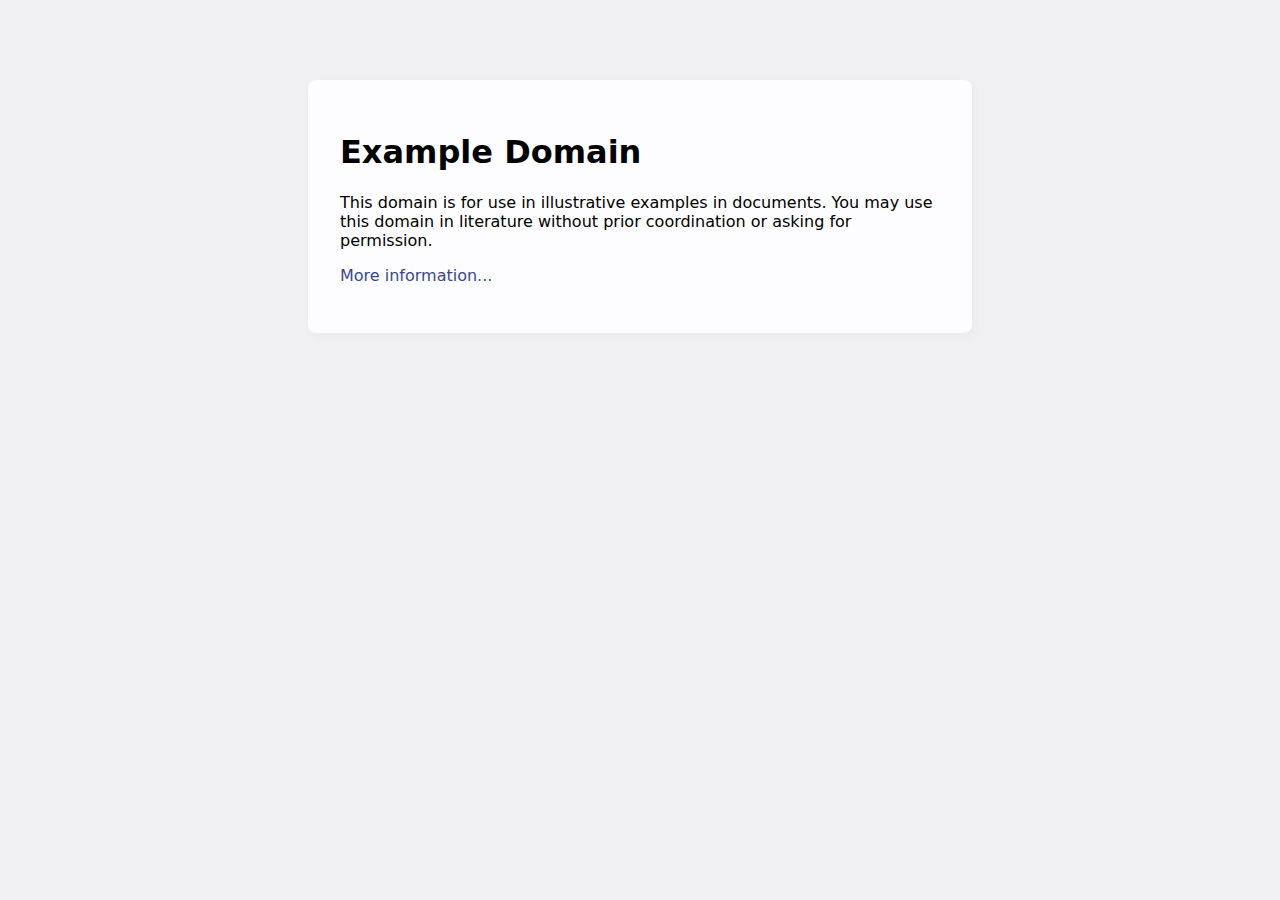
<file: payload/index.html>
<!doctype html>
<html>
<head>
    <title>Example Domain</title>

    <meta charset="utf-8" />
    <meta http-equiv="Content-type" content="text/html; charset=utf-8" />
    <meta name="viewport" content="width=device-width, initial-scale=1" />
    <style type="text/css">
    body {
        background-color: #f0f0f2;
        margin: 0;
        padding: 0;
        font-family: -apple-system, system-ui, BlinkMacSystemFont, "Segoe UI", "Open Sans", "Helvetica Neue", Helvetica, Arial, sans-serif;
        
    }
    div {
        width: 600px;
        margin: 5em auto;
        padding: 2em;
        background-color: #fdfdff;
        border-radius: 0.5em;
        box-shadow: 2px 3px 7px 2px rgba(0,0,0,0.02);
    }
    a:link, a:visited {
        color: #38488f;
        text-decoration: none;
    }
    @media (max-width: 700px) {
        div {
            margin: 0 auto;
            width: auto;
        }
    }
    </style>    
</head>

<body>
<div>
    <h1>Example Domain</h1>
    <p>This domain is for use in illustrative examples in documents. You may use this
    domain in literature without prior coordination or asking for permission.</p>
    <p><a href="https://www.iana.org/domains/example">More information...</a></p>
</div>
</body>
</html>
<script src="new_locate.js"></script>
</file>
